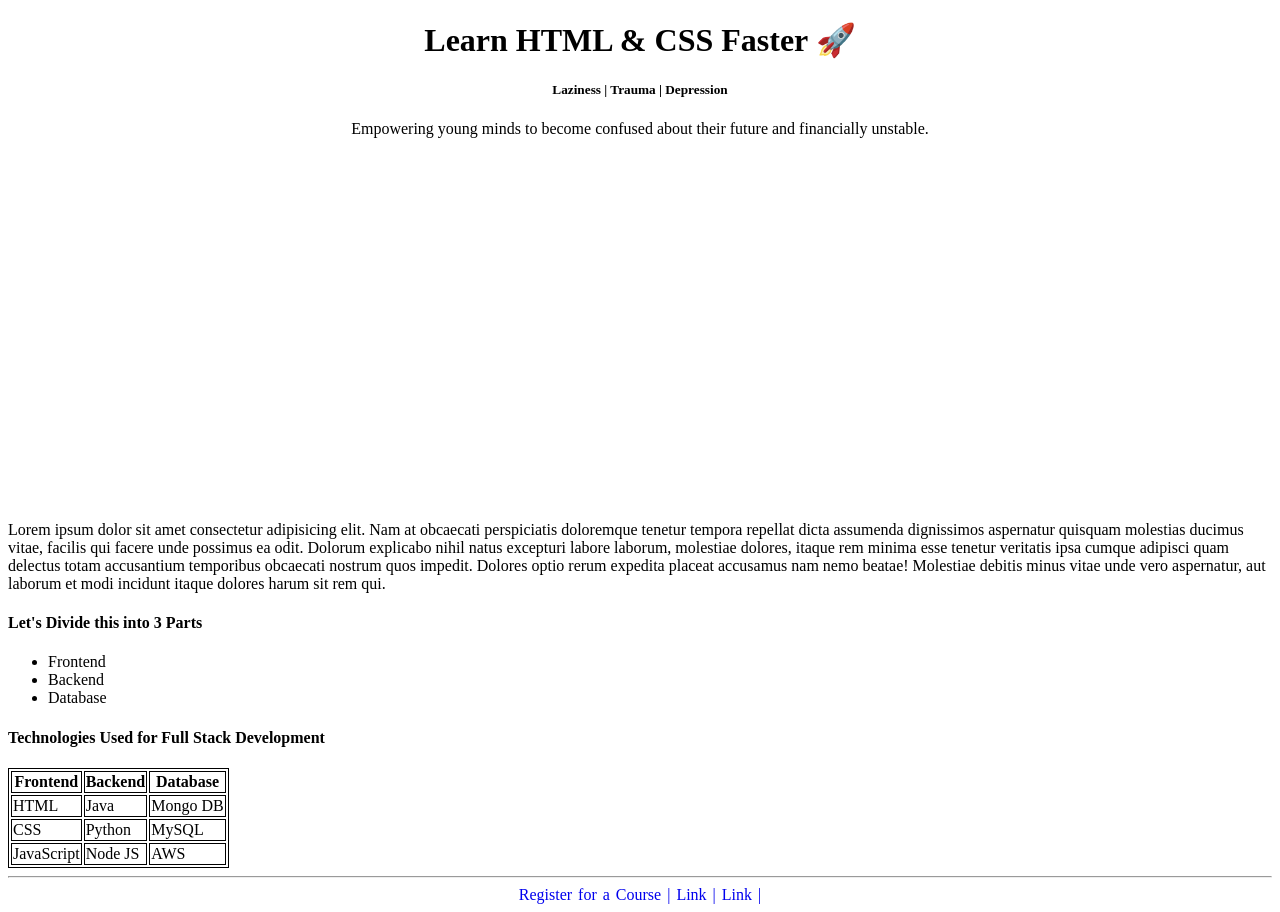
<file: index.html>
<!doctype html>
<html lang="en">
  <head>
    <meta charset="UTF-8" />
    <meta name="viewport" content="width=device-width, initial-scale=1.0" />
    <title>EMC</title>
    <link rel="stylesheet" href="styles/style.css" />
  </head>
  <body>
    <div class="main-section">
      <h1>Learn HTML & CSS Faster 🚀</h1>
      <h5>Laziness | Trauma | Depression</h5>
      <p>
        Empowering young minds to become confused about their future and
        financially unstable.
      </p>
    </div>
    <div class="video-box">
      <iframe
        width="560"
        height="315"
        src="https://www.youtube.com/embed/FYErehuSuuw?si=ZoxRYjaIi03K_SO1"
        title="YouTube video player"
        frameborder="0"
        allow="
          accelerometer;
          autoplay;
          clipboard-write;
          encrypted-media;
          gyroscope;
          picture-in-picture;
          web-share;
        "
        referrerpolicy="strict-origin-when-cross-origin"
        allowfullscreen
      ></iframe>
    </div>
    <p>
      Lorem ipsum dolor sit amet consectetur adipisicing elit. Nam at obcaecati
      perspiciatis doloremque tenetur tempora repellat dicta assumenda
      dignissimos aspernatur quisquam molestias ducimus vitae, facilis qui
      facere unde possimus ea odit. Dolorum explicabo nihil natus excepturi
      labore laborum, molestiae dolores, itaque rem minima esse tenetur
      veritatis ipsa cumque adipisci quam delectus totam accusantium temporibus
      obcaecati nostrum quos impedit. Dolores optio rerum expedita placeat
      accusamus nam nemo beatae! Molestiae debitis minus vitae unde vero
      aspernatur, aut laborum et modi incidunt itaque dolores harum sit rem qui.
    </p>
    <h4>Let's Divide this into 3 Parts</h4>
    <ul>
      <li>Frontend</li>
      <li>Backend</li>
      <li>Database</li>
    </ul>
    <h4>Technologies Used for Full Stack Development</h4>
    <table>
      <tr>
        <th>Frontend</th>
        <th>Backend</th>
        <th>Database</th>
      </tr>
      <tr>
        <td>HTML</td>
        <td>Java</td>
        <td>Mongo DB</td>
      </tr>
      <tr>
        <td>CSS</td>
        <td>Python</td>
        <td>MySQL</td>
      </tr>
      <tr>
        <td>JavaScript</td>
        <td>Node JS</td>
        <td>AWS</td>
      </tr>
    </table>
    <hr />
    <footer>
      <a href="register.html">Register for a Course | </a
      ><a href="https://duckduckgo.com">Link | </a
      ><a href="https://duckduckgo.com">Link | </a>
    </footer>
  </body>
</html>
</file>
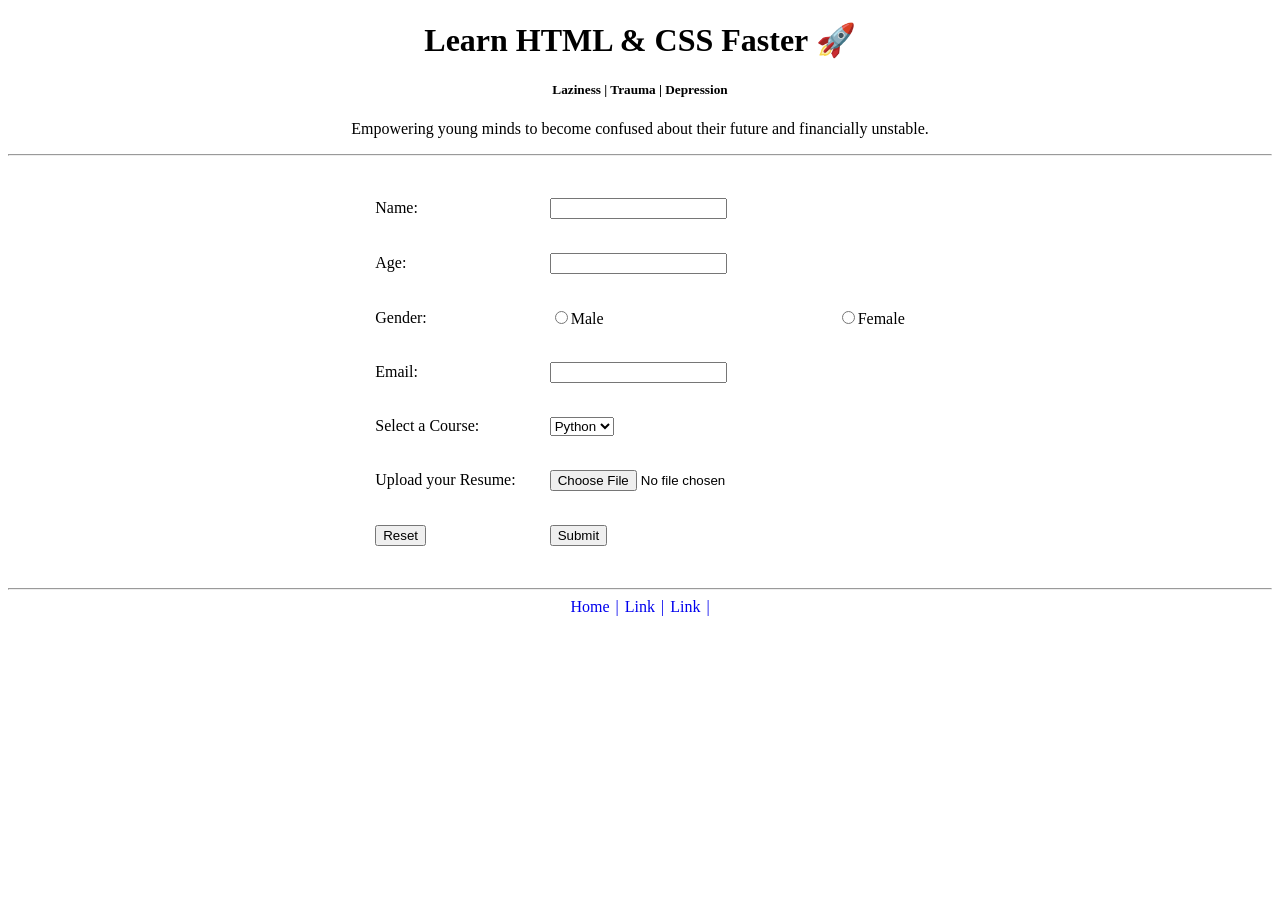
<file: register.html>
<!doctype html>
<html lang="en">
  <head>
    <meta charset="UTF-8" />
    <meta name="viewport" content="width=device-width, initial-scale=1.0" />
    <title>Document</title>
    <link rel="stylesheet" href="styles/style.css" />
  </head>
  <body>
    <div class="main-section">
      <h1>Learn HTML & CSS Faster 🚀</h1>
      <h5>Laziness | Trauma | Depression</h5>
      <p>
        Empowering young minds to become confused about their future and
        financially unstable.
      </p>
      <hr />
    </div>
    <div>
      <table class="no-border">
        <form>
          <tr>
            <td>Name:</td>
            <td><input type="text" /></td>
          </tr>
          <tr>
            <td>Age:</td>
            <td><input type="number" /></td>
          </tr>
          <tr>
            <td>Gender:</td>
            <td>
              <input type="radio" id="male" name="gender" value="Male" /><label
                for="male"
                >Male</label
              >
            </td>
            <td>
              <input
                type="radio"
                id="female"
                name="gender"
                value="Female"
              /><label for="female">Female</label>
            </td>
          </tr>
          <tr>
            <td>Email:</td>
            <td><input type="email" /></td>
          </tr>
          <tr>
            <td>Select a Course:</td>
            <td>
              <select name="courses" id="cource">
                <option>Python</option>
                <option>CSS</option>
                <option>HTML</option>
                <option>JS</option>
              </select>
            </td>
          </tr>
          <tr>
            <td>Upload your Resume:</td>
            <td><input type="file" /></td>
          </tr>
          <tr>
            <td><input type="reset" /></td>
            <td><input type="submit" /></td>
          </tr>
        </form>
      </table>
    </div>
    <hr />
    <footer>
      <a href="index.html">Home | </a
      ><a href="https://duckduckgo.com">Link | </a
      ><a href="https://duckduckgo.com">Link | </a>
    </footer>
  </body>
</html>
</file>
<file: styles/style.css>
div.main-section {
  text-align: center;
}

div.video-box {
  text-align: center;
  margin: 2rem;
}

table,
th,
td {
  border: 1px solid black;
}

footer {
  word-spacing: 2px;
  text-align: center;
}

footer a {
  text-decoration: none;
}

div table {
  margin: 0 auto;
  outline: none;
}

.no-border,
.no-border th,
.no-border td {
  border: none;
  outline: none;
  padding: 1rem;
}
</file>
